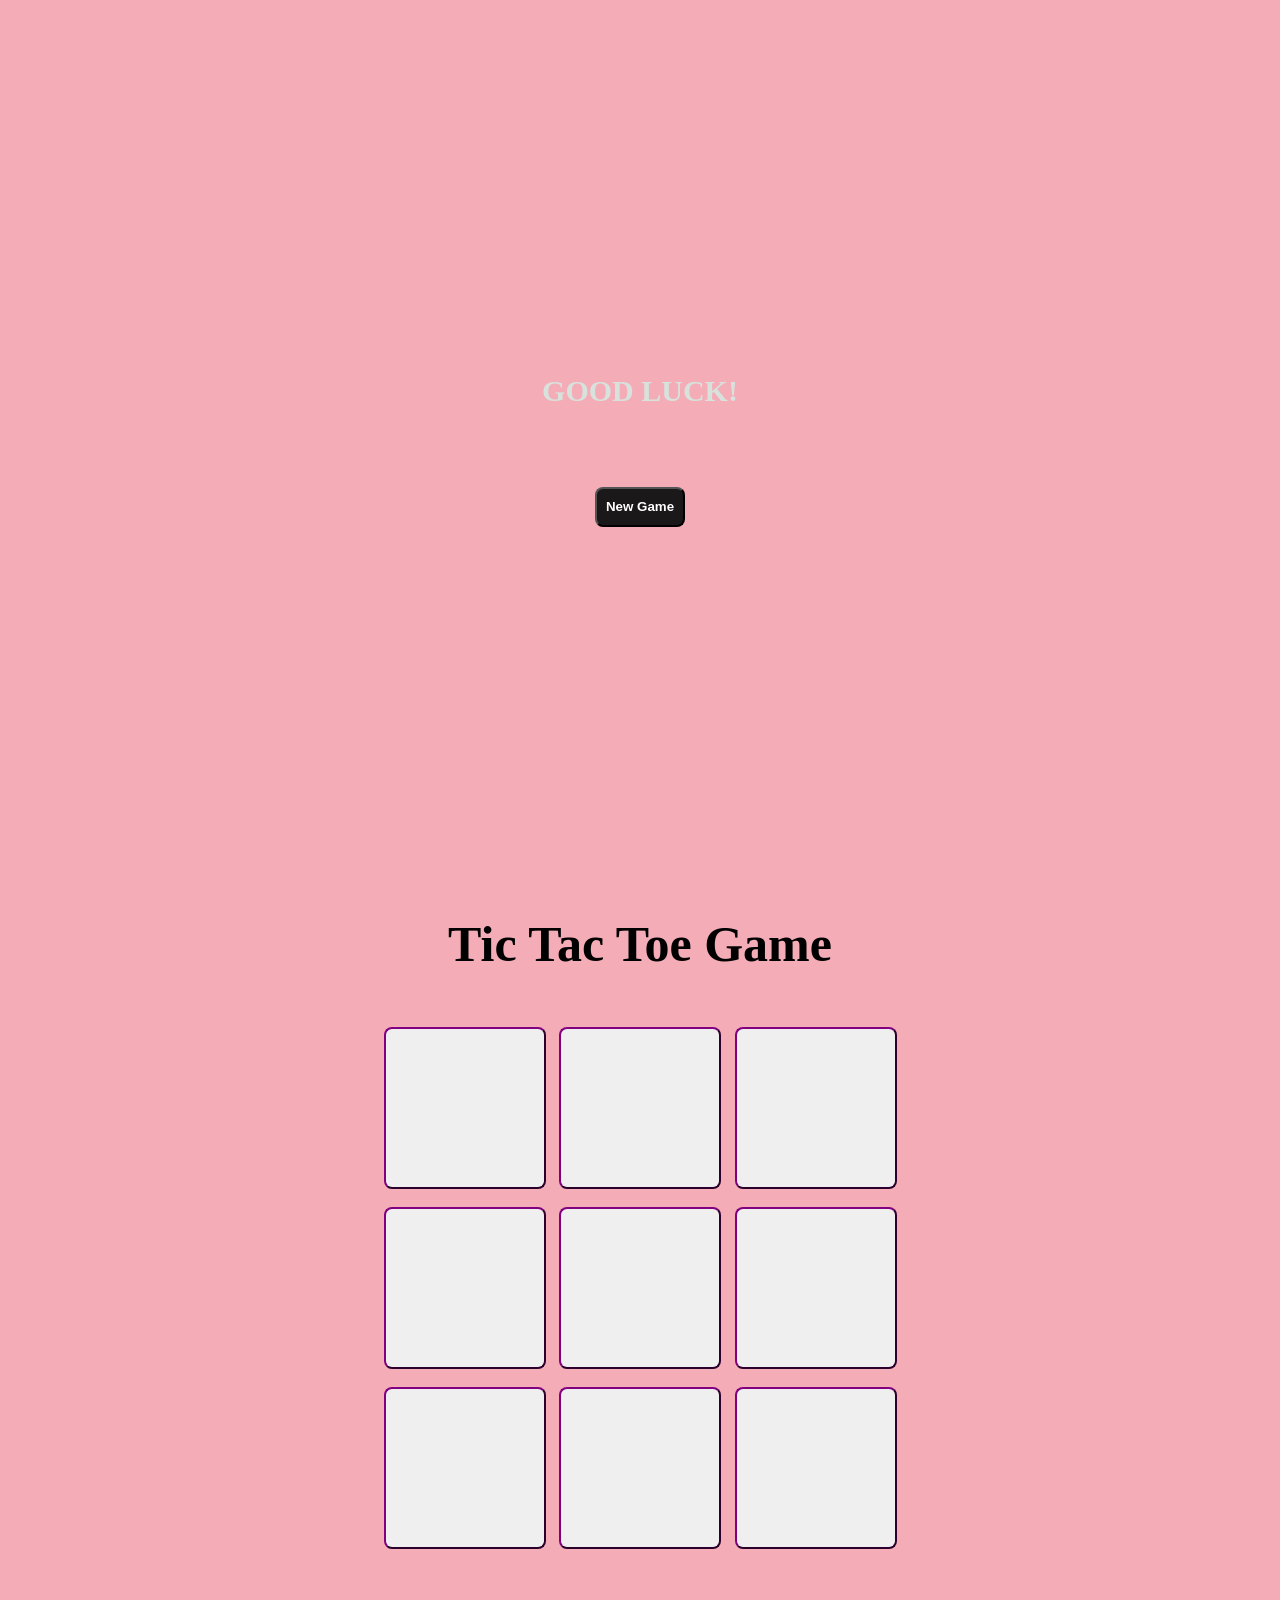
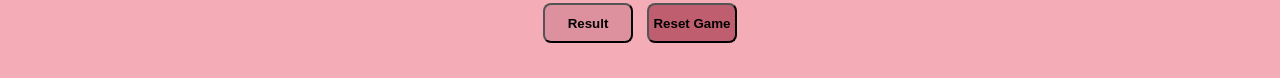
<file: tic_tac_toe/tictactoe_game.html>
<!DOCTYPE html>
<html lang="en">
<head>
  <title>Tic Tac Toe</title>
  <link rel="stylesheet" href="tictactoe_css.css">
</head>
<body>
  <div class="heading">
    <p id="msg">GOOD LUCK!</p>
    <button class="new_button">New Game</button>
  </div>
  
  <div class="title"><b> Tic Tac Toe Game </b></div>
  <div class="container">  
    <div class="game">
      <button class="box"></button>
      <button class="box"></button>
      <button class="box"></button>
      <button class="box"></button>
      <button class="box"></button>
      <button class="box"></button>
      <button class="box"></button>
      <button class="box"></button>
      <button class="box"></button>
    </div>
  </div>
  <button class="reset_button colour" onclick="window.scrollTo(0, 0)"> Result </button>
  <button class="reset_button"> Reset Game </button>
  <script src="tictactoe.js"></script>
</body>
</html>
</file>
<file: tic_tac_toe/tictactoe_css.css>
* {
  margin: 0;
  padding: 0;
}

body {
  background-color: #f4acb7;
  text-align: center;
}

.title {
  font-size: 50px;
  margin-top:15px;
}

.container {
  height: 70vh;
  display: flex;
  align-items: center;
  justify-content: center;
}

.game {
  height: 60vmin;
  width: 60vh;
  display: flex;
  align-items: center;
  justify-content: space-evenly;
  flex-wrap: wrap;
}

.box {
  height: 18vmin;
  width: 18vmin;
  border-radius: 8px;
  border-width: 2px;
  border-color: purple;
  font-size: 8vmin;
  color:black;
  font-weight: bold;
}

.reset_button {
  height: 40px;
  width: 90px;
  border-radius: 8px;
  font-weight: bold;
  border-width: 2px;
  background-color: rgb(190, 94, 110);
  margin-bottom: 35px;
}

.new_button {
  height: 40px;
  width: 90px;
  border-radius: 8px;
  font-weight: bold;
  border-width: 2px;
  background-color: rgb(26, 24, 25);
  color: white;
  margin-top:15px;
}

#msg {
  font-size: 30px;
  font-weight: bold;
  color: #d8e2dc;
}

.hide {
  display: none;
}

.heading {
  height: 100vmin;
  display: flex;
  justify-content: center;
  align-items: center;
  flex-direction: column;
  gap: 4rem;
}

.colour {
  background-color: rgb(221, 144, 157);
  margin-right: 10px;
}
</file>
